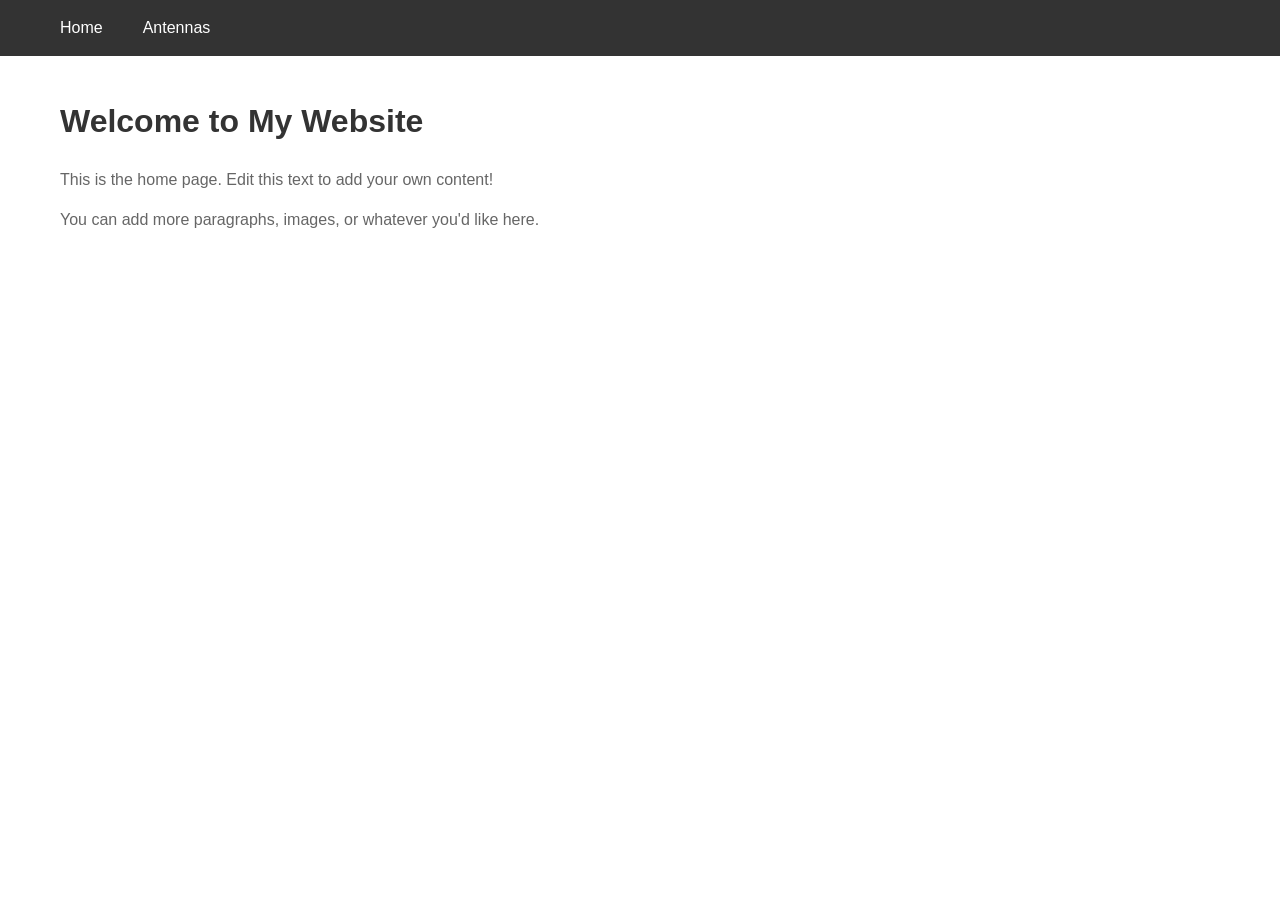
<file: index.html>
<!DOCTYPE html>
<html lang="en">
<head>
    <meta charset="UTF-8">
    <meta name="viewport" content="width=device-width, initial-scale=1.0">
    <title>My Website</title>
    <link rel="stylesheet" href="style.css">
</head>
<body>
    <nav class="navbar">
        <div class="nav-container">
            <a href="index.html" class="nav-link">Home</a>
            
            <div class="dropdown">
                <a href="#" class="nav-link">Antennas</a>
                <div class="dropdown-content">
                    <a href="quarter-wave.html">¼ Wave Ground Plane</a>
                    <a href="slim-jim.html">Slim Jim</a>
                </div>
            </div>
        </div>
    </nav>

    <div class="content">
        <h1>Welcome to My Website</h1>
        <p>This is the home page. Edit this text to add your own content!</p>
        <p>You can add more paragraphs, images, or whatever you'd like here.</p>
    </div>
</body>
</html>
</file>
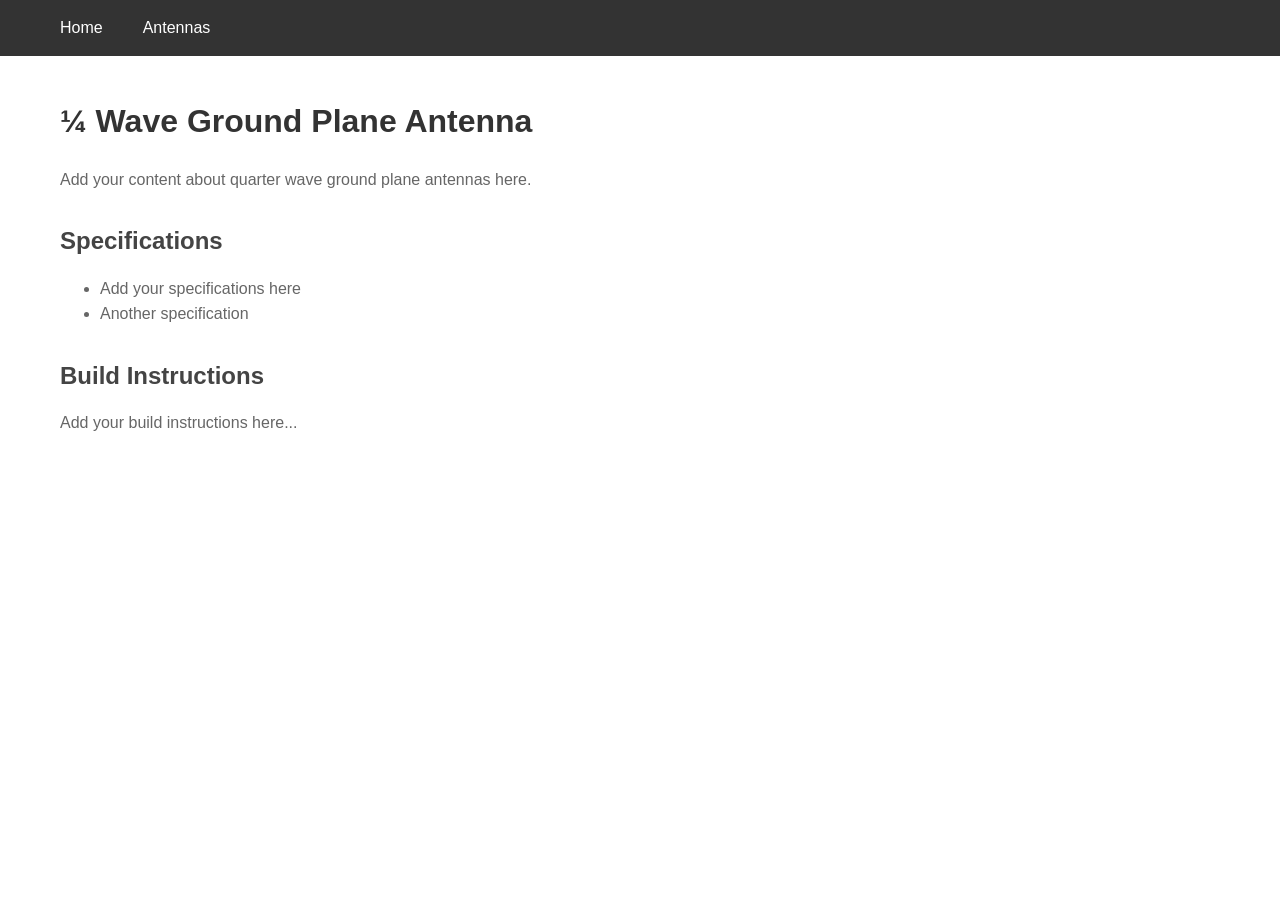
<file: quarter-wave.html>
<!DOCTYPE html>
<html lang="en">
<head>
    <meta charset="UTF-8">
    <meta name="viewport" content="width=device-width, initial-scale=1.0">
    <title>¼ Wave Ground Plane Antenna</title>
    <link rel="stylesheet" href="style.css">
</head>
<body>
    <nav class="navbar">
        <div class="nav-container">
            <a href="index.html" class="nav-link">Home</a>
            
            <div class="dropdown">
                <a href="#" class="nav-link">Antennas</a>
                <div class="dropdown-content">
                    <a href="quarter-wave.html">¼ Wave Ground Plane</a>
                    <a href="slim-jim.html">Slim Jim</a>
                </div>
            </div>
        </div>
    </nav>

    <div class="content">
        <h1>¼ Wave Ground Plane Antenna</h1>
        <p>Add your content about quarter wave ground plane antennas here.</p>
        
        <h2>Specifications</h2>
        <ul>
            <li>Add your specifications here</li>
            <li>Another specification</li>
        </ul>

        <h2>Build Instructions</h2>
        <p>Add your build instructions here...</p>
    </div>
</body>
</html>
</file>
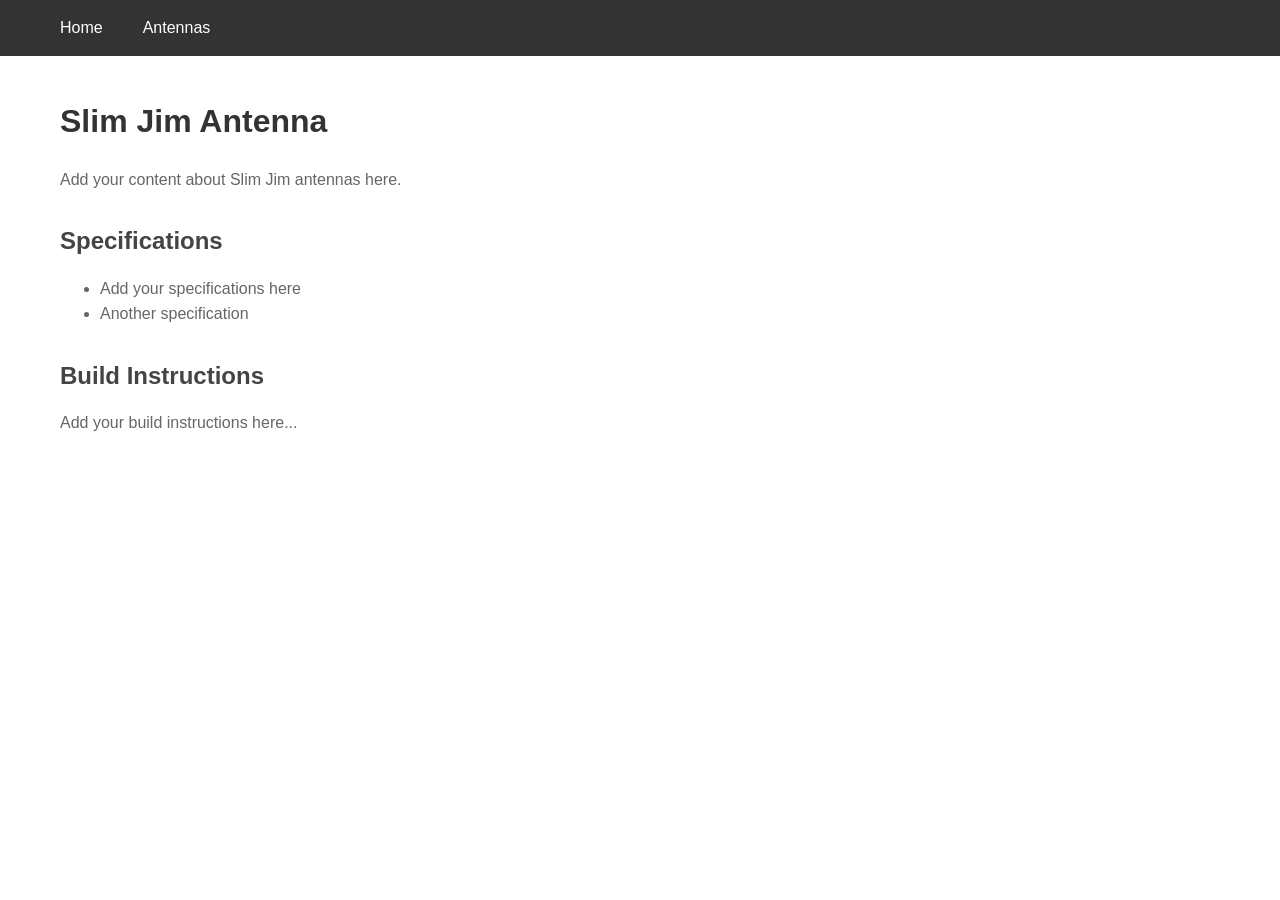
<file: slim-jim.html>
<!DOCTYPE html>
<html lang="en">
<head>
    <meta charset="UTF-8">
    <meta name="viewport" content="width=device-width, initial-scale=1.0">
    <title>Slim Jim Antenna</title>
    <link rel="stylesheet" href="style.css">
</head>
<body>
    <nav class="navbar">
        <div class="nav-container">
            <a href="index.html" class="nav-link">Home</a>
            
            <div class="dropdown">
                <a href="#" class="nav-link">Antennas</a>
                <div class="dropdown-content">
                    <a href="quarter-wave.html">¼ Wave Ground Plane</a>
                    <a href="slim-jim.html">Slim Jim</a>
                </div>
            </div>
        </div>
    </nav>

    <div class="content">
        <h1>Slim Jim Antenna</h1>
        <p>Add your content about Slim Jim antennas here.</p>
        
        <h2>Specifications</h2>
        <ul>
            <li>Add your specifications here</li>
            <li>Another specification</li>
        </ul>

        <h2>Build Instructions</h2>
        <p>Add your build instructions here...</p>
    </div>
</body>
</html>
</file>
<file: style.css>
/* Basic Reset */
* {
    margin: 0;
    padding: 0;
    box-sizing: border-box;
}

body {
    font-family: Arial, sans-serif;
    line-height: 1.6;
}

/* Navigation Bar */
.navbar {
    background-color: #333;
    padding: 0;
    position: sticky;
    top: 0;
    z-index: 100;
}

.nav-container {
    display: flex;
    max-width: 1200px;
    margin: 0 auto;
}

.nav-link {
    color: white;
    text-decoration: none;
    padding: 15px 20px;
    display: block;
    transition: background-color 0.3s;
}

.nav-link:hover {
    background-color: #555;
}

/* Dropdown Menu */
.dropdown {
    position: relative;
}

.dropdown-content {
    display: none;
    position: absolute;
    background-color: #444;
    min-width: 200px;
    box-shadow: 0 8px 16px rgba(0,0,0,0.2);
    z-index: 1;
}

.dropdown-content a {
    color: white;
    padding: 12px 16px;
    text-decoration: none;
    display: block;
}

.dropdown-content a:hover {
    background-color: #555;
}

.dropdown:hover .dropdown-content {
    display: block;
}

/* Main Content */
.content {
    max-width: 1200px;
    margin: 0 auto;
    padding: 40px 20px;
}

h1 {
    color: #333;
    margin-bottom: 20px;
}

h2 {
    color: #444;
    margin-top: 30px;
    margin-bottom: 15px;
}

p {
    margin-bottom: 15px;
    color: #666;
}

/* Images */
img {
    max-width: 100%;
    height: auto;
    margin: 20px 0;
}

ul, ol {
    margin-left: 40px;
    margin-bottom: 15px;
    color: #666;
}
</file>
